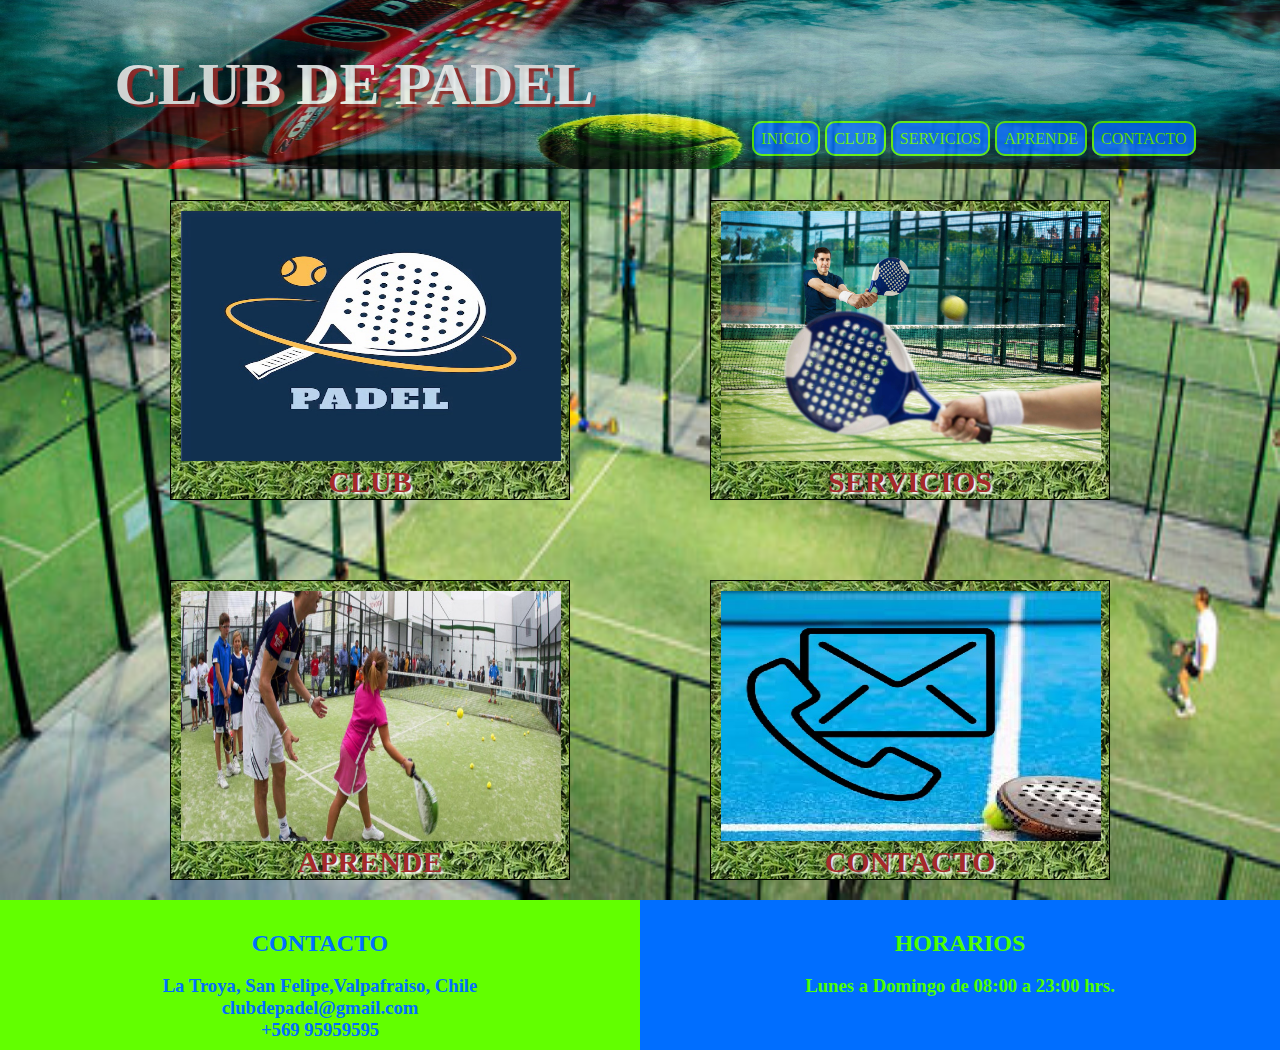
<file: index.html>
<!DOCTYPE html>
<html lang="en">
<head>
    <meta charset="UTF-8">
    <meta name="viewport" content="width=device-width, initial-scale=1.0">
    <title>proyecto-coder</title>
    <link rel="stylesheet" href="./css/style.css">
</head>
<body>
    <header>
        <section class="section-header">
            <div>
                <h1>CLUB DE PADEL</h1>
            </div>
            <div>
                <nav>
                    <ul class="navbar">
                        <li><a href="#">INICIO</a></li>
                        <li><a href="./pages/club.html">CLUB</a></li>
                        <li><a href="./pages/servicios.html">SERVICIOS</a></li>
                        <li><a href="./pages/aprende.html">APRENDE</a></li>
                        <li><a href="./pages/contacto.html">CONTACTO</a></li>
                    </ul>
                </nav>
            </div>
        </section>

    </header>
    <main class="main1">
        <section class="contenido1">
            <div class="div1">
                <a href="./pages/club.html"><img src="./assets/img/el club.jpg" alt=""></a>
                <h3>CLUB</h3>
            </div>
            <div class="div1-2">
                <a href="./pages/servicios.html"><img src="./assets/img/servicios.jpeg" alt=""></a>
                <h3>SERVICIOS</h3>
            </div>
            <div class="div1-3">
                <a href="./pages/aprende.html"><img src="./assets/img/COMO SE JUEGAa.jpg" alt=""></a>
                <h3>APRENDE</h3>
            </div>
            <div  class="div1-4">
                <a href="./pages/contacto.html"><img src="./assets/img/contacto.jpg" alt=""></a>
                <h3>CONTACTO</h3>
            </div>
        </section>
      


    </main>
    <footer>
        <section class="section-footer">
            <div class="divfooter1">
                <h2>CONTACTO</h2><br>
                <h3>
                    La Troya, San Felipe,Valpafraiso, Chile <br>
                    clubdepadel@gmail.com <br>
                    +569 95959595</h3>
            </div>
            <div class="divfooter2">
                <h2>HORARIOS</h2><br>
                <h3>Lunes a Domingo de 08:00 a 23:00 hrs.</h3>
            </div>
        </section>
    </footer>
</body>
</html>
</file>
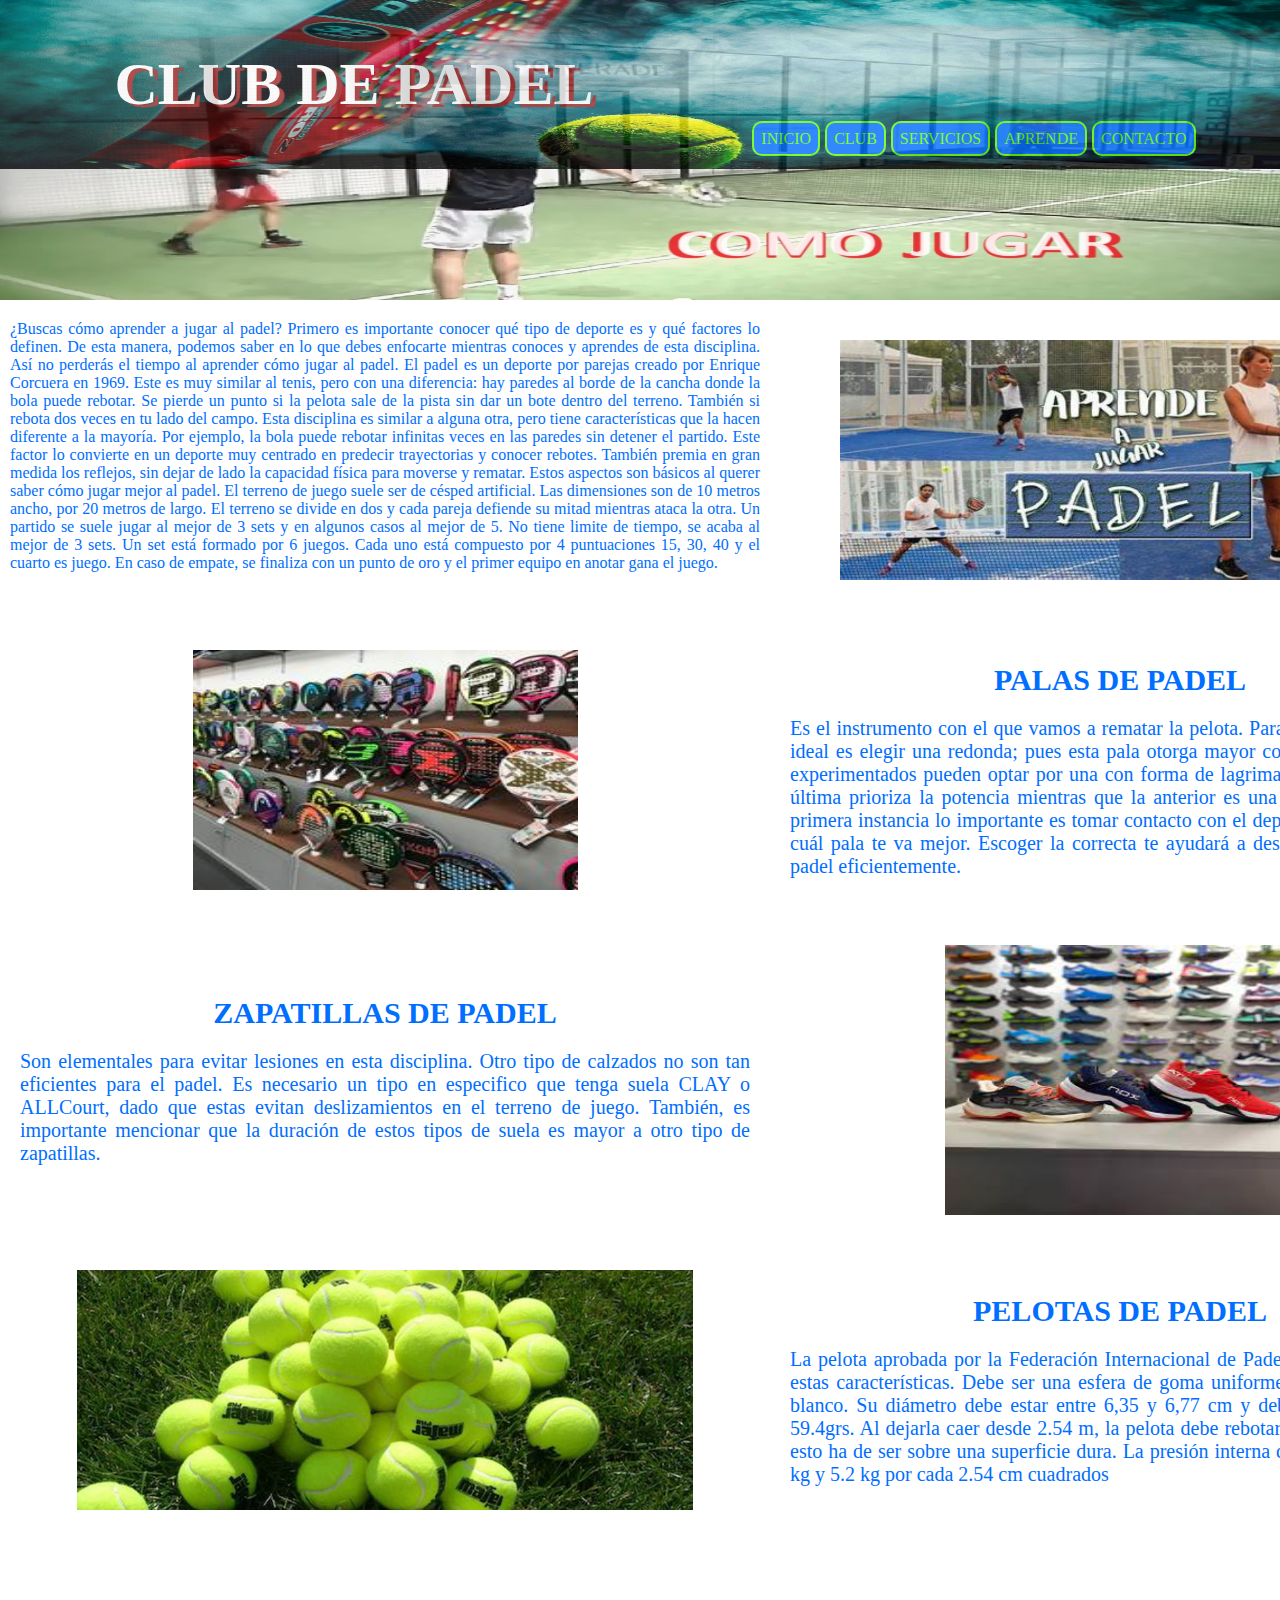
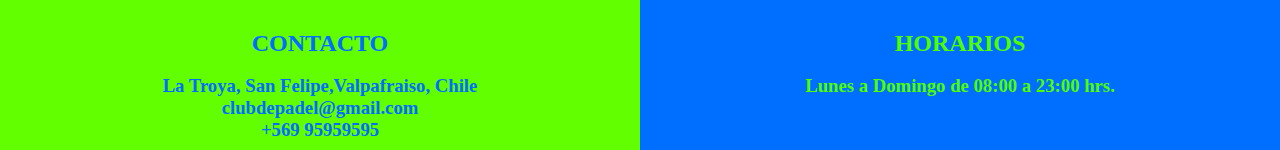
<file: pages/aprende.html>
<!DOCTYPE html>
<html lang="en">
<head>
    <meta charset="UTF-8">
    <meta name="viewport" content="width=device-width, initial-scale=1.0">
    <title>proyecto-coder</title>
    <link rel="stylesheet" href="../css/style.css">
</head>
<body>
    <header>
        <section class="section-header">
            <div>
                <h1>CLUB DE PADEL</h1>
            </div>
            <div>
                <nav>
                    <ul class="navbar">
                        <li><a href="../index.html">INICIO</a></li>
                        <li><a href="./club.html">CLUB</a></li>
                        <li><a href="./servicios.html">SERVICIOS</a></li>
                        <li><a href="#">APRENDE</a></li>
                        <li><a href="./contacto.html">CONTACTO</a></li>
                    </ul>
                </nav>
            </div>
        </section>
    </header>
    <main>
        <section class="prueba3">
            <div class="it3">
                <div class="it3-1"></div>
                <div class="it3-2">
                    <p>¿Buscas cómo aprender a jugar al padel?
                        Primero es importante conocer qué tipo de deporte es y qué factores lo definen. De esta manera, podemos saber en lo que debes enfocarte mientras conoces y aprendes de esta disciplina. Así no perderás el tiempo al aprender cómo jugar al padel. El padel es un deporte por parejas creado por Enrique Corcuera en 1969. Este es muy similar al tenis, pero con una diferencia: hay paredes al borde de la cancha donde la bola puede rebotar. Se pierde un punto si la pelota sale de la pista sin dar un bote dentro del terreno. También si rebota dos veces en tu lado del campo. Esta disciplina es similar a alguna otra, pero tiene características que la hacen diferente a la mayoría. Por ejemplo, la bola puede rebotar infinitas veces en las paredes sin detener el partido. Este factor lo convierte en un deporte muy centrado en predecir trayectorias y conocer rebotes. También premia en gran medida los reflejos, sin dejar de lado la capacidad física para moverse y rematar. Estos aspectos son básicos al querer saber cómo jugar mejor al padel. El terreno de juego suele ser de césped artificial. Las dimensiones son de 10 metros ancho, por 20 metros de largo. El terreno se divide en dos y cada pareja defiende su mitad mientras ataca la otra. Un partido se suele jugar al mejor de 3 sets y en algunos casos al mejor de 5. No tiene limite de tiempo, se acaba al mejor de 3 sets. Un set está formado por 6 juegos. Cada uno está compuesto por 4 puntuaciones 15, 30, 40 y el cuarto es juego. En caso de empate, se finaliza con un punto de oro y el primer equipo en anotar gana el juego.</p>
                </div>
                <div class="it3-3"></div>
                <div class="it3-4"></div>
                <div class="it3-5">
                    <h3>PALAS DE PADEL</h3>
                    <p>Es el instrumento con el que vamos a rematar la pelota. Para los principiantes, lo ideal es elegir una redonda; pues esta pala otorga mayor control. Jugadores más experimentados pueden optar por una con forma de lagrima o de diamante. Esta última prioriza la potencia mientras que la anterior es una pala polivalente. En primera instancia lo importante es tomar contacto con el deporte e ir aprendiendo cuál pala te va mejor. Escoger la correcta te ayudará a descubrir cómo jugar al padel eficientemente.</p>
                </div>
                <div class="it3-6">
                    <h3>ZAPATILLAS DE PADEL</h3>
                    <p>Son elementales para evitar lesiones en esta disciplina. Otro tipo de calzados no son tan eficientes para el padel. Es necesario un tipo en especifico que tenga suela CLAY o ALLCourt, dado que estas evitan deslizamientos en el terreno de juego. También, es importante mencionar que la duración de estos tipos de suela es mayor a otro tipo de zapatillas.</p>
                </div>
                <div class="it3-7"></div>
                <div class="it3-8"></div>
                <div class="it3-9">
                    <h3>PELOTAS DE PADEL</h3>
                    <p>La pelota aprobada por la Federación Internacional de Padel (FIP) debe cumplir estas características. Debe ser una esfera de goma uniforme de color amarillo o blanco. Su diámetro debe estar entre 6,35 y 6,77 cm y debe pesar de 56 hasta 59.4grs. Al dejarla caer desde 2.54 m, la pelota debe rebotar entre 135 a 145 cm, esto ha de ser sobre una superficie dura. La presión interna debe oscilar entre 4.6 kg y 5.2 kg por cada 2.54 cm cuadrados</p>
                </div>
            </div>
        </section>
    </main>
    
    <footer>
        <section class="section-footer">
            <div class="divfooter1">
                <h2>CONTACTO</h2><br>
                <h3>
                    La Troya, San Felipe,Valpafraiso, Chile <br>
                    clubdepadel@gmail.com <br>
                    +569 95959595</h3>
            </div>
            <div class="divfooter2">
                <h2>HORARIOS</h2><br>
                <h3>Lunes a Domingo de 08:00 a 23:00 hrs.</h3>
            </div>
        </section>
    </footer>
</body>
</html>
</file>
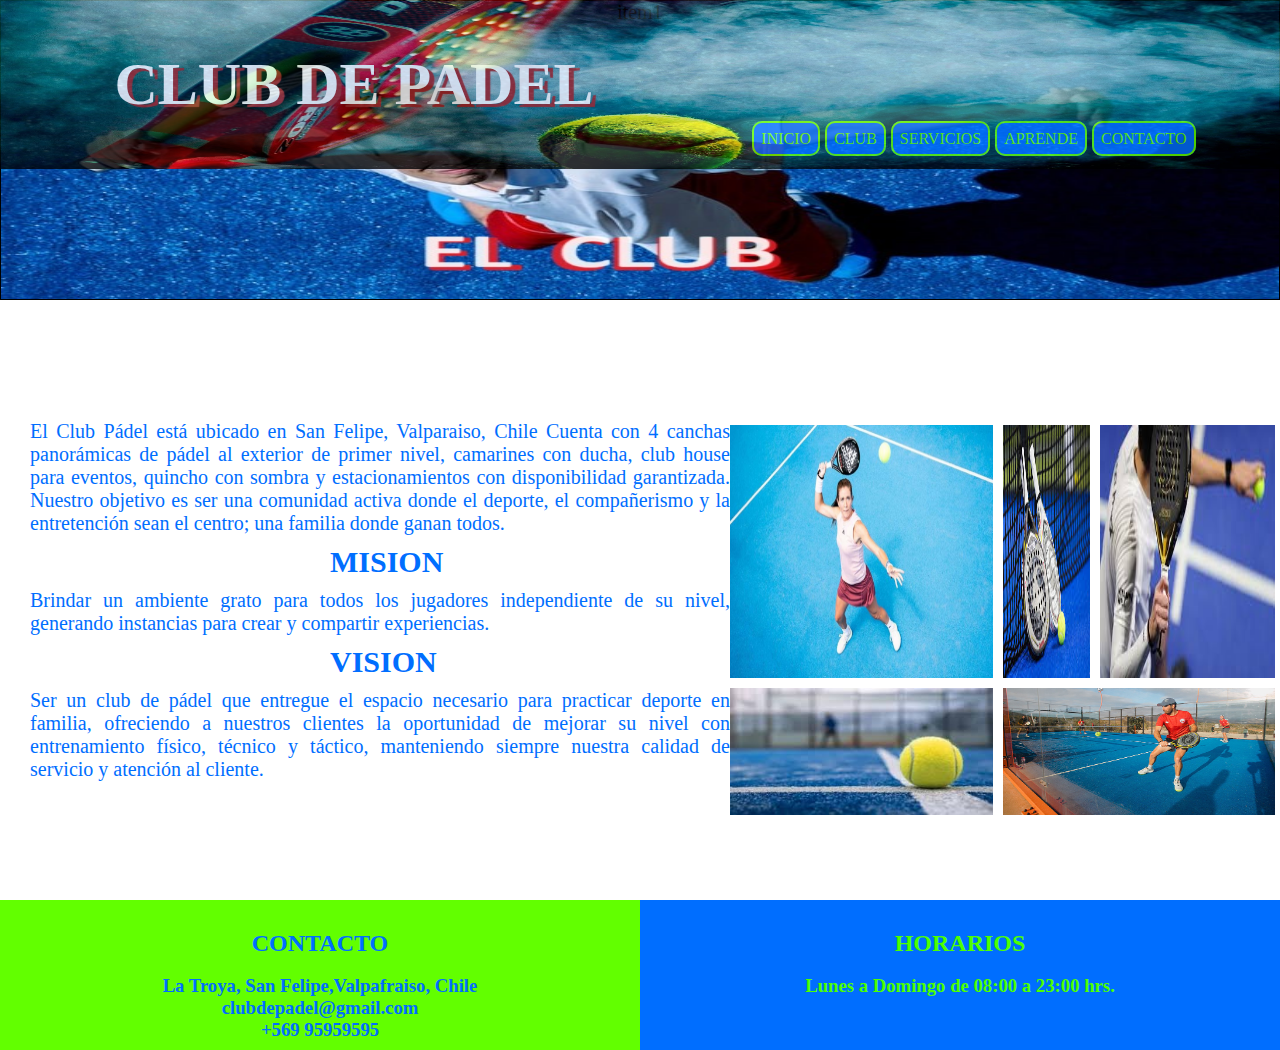
<file: pages/club.html>
<!DOCTYPE html>
<html lang="en">
<head>
    <meta charset="UTF-8">
    <meta name="viewport" content="width=device-width, initial-scale=1.0">
    <title>proyecto-coder</title>
    <link rel="stylesheet" href="../css/style.css">
</head>
<body>
    <header>
        <section class="section-header">
            <div>
                <h1>CLUB DE PADEL</h1>
            </div>
            <div>
                <nav>
                    <ul class="navbar">
                        <li><a href="../index.html">INICIO</a></li>
                        <li><a href="#">CLUB</a></li>
                        <li><a href="./servicios.html">SERVICIOS</a></li>
                        <li><a href="./aprende.html">APRENDE</a></li>
                        <li><a href="./contacto.html">CONTACTO</a></li>
                    </ul>
                </nav>
            </div>
        </section>

    </header>
    <main>
        <section class="prueba">
            <div class="item1">item1</div>
            <div class="item2">
                <p> 
                    El Club Pádel está ubicado en San Felipe, Valparaiso, Chile Cuenta con 4 canchas panorámicas de pádel al exterior de primer nivel, camarines con ducha, club house para eventos, quincho con sombra y estacionamientos con disponibilidad garantizada. Nuestro objetivo es ser una comunidad activa donde el deporte, el compañerismo y la entretención sean el centro; una familia donde ganan todos.
                </p>
                <h3>MISION</h3>
                <p>Brindar un ambiente grato para todos los jugadores independiente de su nivel, generando instancias para crear y compartir experiencias.</p>
                <h3>VISION</h3>
                <p>Ser un club de pádel que entregue el espacio necesario para practicar deporte en familia, ofreciendo a nuestros clientes la oportunidad de mejorar su nivel con entrenamiento físico, técnico y táctico, manteniendo siempre nuestra calidad de servicio y atención al cliente.</p>
            </div>
            <div class="item3">
                <div class="d1"></div>
                <div class="d2"></div>
                <div class="d3"></div>
                <div class="d4"></div>
                <div class="d5"></div>
            </div>
        </section>
    </main>
    
    <footer>
        <section class="section-footer">
            <div class="divfooter1">
                <h2>CONTACTO</h2><br>
                <h3>
                    La Troya, San Felipe,Valpafraiso, Chile <br>
                    clubdepadel@gmail.com <br>
                    +569 95959595</h3>
            </div>
            <div class="divfooter2">
                <h2>HORARIOS</h2><br>
                <h3>Lunes a Domingo de 08:00 a 23:00 hrs.</h3>
            </div>
        </section>
    </footer>
</body>
</html>
</file>
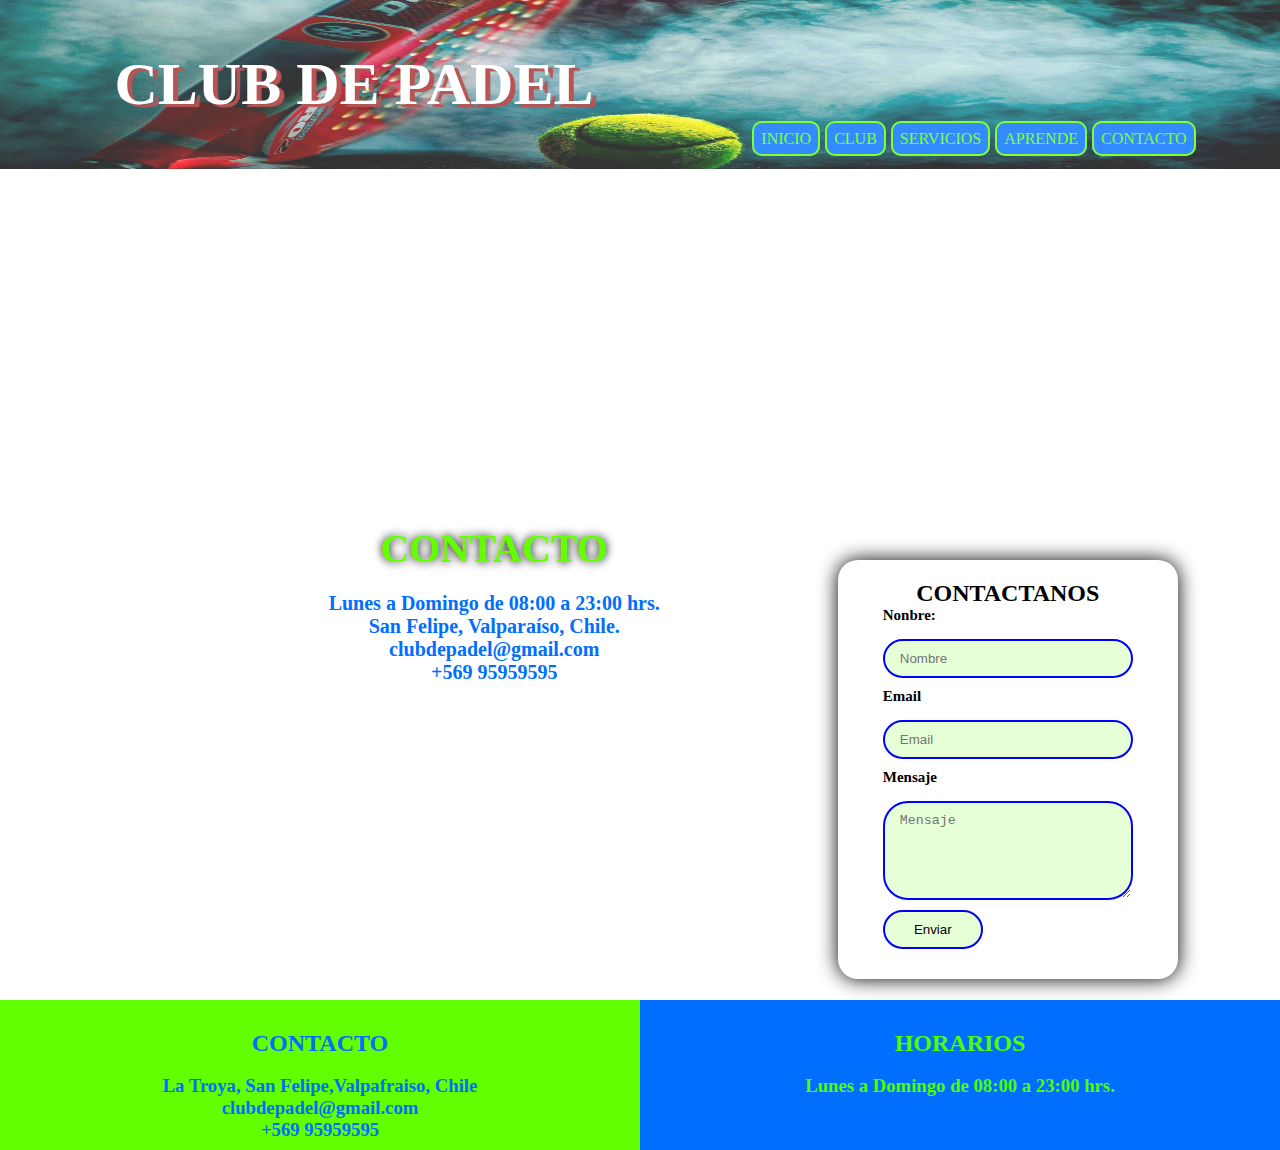
<file: pages/contacto.html>
<!DOCTYPE html>
<html lang="en">
<head>
    <meta charset="UTF-8">
    <meta name="viewport" content="width=device-width, initial-scale=1.0">
    <title>proyecto-coder</title>
    <link rel="stylesheet" href="../css/style.css">
</head>
<body>
    <header>
        <section class="section-header">
            <div>
                <h1>CLUB DE PADEL</h1>
            </div>
            <div>
                <nav>
                    <ul class="navbar">
                        <li><a href="../index.html">INICIO</a></li>
                        <li><a href="./club.html">CLUB</a></li>
                        <li><a href="./servicios.html">SERVICIOS</a></li>
                        <li><a href="./aprende.html">APRENDE</a></li>
                        <li><a href="#">CONTACTO</a></li>
                    </ul>
                </nav>
            </div>
        </section>

    </header>
    <main>
        <section class="prueba4">
            <div class="dv4-1">
                <iframe src="https://www.google.com/maps/embed?pb=!1m18!1m12!1m3!1d3355.576076737031!2d-70.72752862454129!3d-32.750445573674746!2m3!1f0!2f0!3f0!3m2!1i1024!2i768!4f13.1!3m3!1m2!1s0x968816cefaceff3d%3A0xe78fe92cd76f0758!2sPlaza%20De%20San%20Felipe!5e0!3m2!1ses-419!2scl!4v1719247228751!5m2!1ses-419!2scl" width="100%" height="450" style="border:0;" allowfullscreen="" loading="lazy" referrerpolicy="no-referrer-when-downgrade"></iframe>
            </div>
            <div class="dv4-2">
                <h3>CONTACTO</h3>
                <p>Lunes a Domingo de 08:00 a 23:00 hrs. <br>
                    San Felipe, Valparaíso, Chile. <br>
                    clubdepadel@gmail.com <br>
                    +569 95959595</p>
            </div>
            <div class="dv4-3">
                <form>
                    <h2>CONTACTANOS</h2>
                    <div class="contacto">
                        <label for="nombre">Nonbre:</label>
                        <input type="text" name="nombre" id="nombre" placeholder="Nombre">
        
                        <label for="email">Email</label>
                        <input type="email" name="email" id="email" placeholder="Email">
        
                        <label for="mensaje">Mensaje</label>
                        <textarea name="Mensaje" id="mensaje" cols="30" rows="5" placeholder="Mensaje"></textarea>
                        
                        <input class="btn" type="submit" value="Enviar">
                    </div>
                </form>
                    
            </div>
        </section>
    </main>
    
    <footer>
        <section class="section-footer">
            <div class="divfooter1">
                <h2>CONTACTO</h2><br>
                <h3>
                    La Troya, San Felipe,Valpafraiso, Chile <br>
                    clubdepadel@gmail.com <br>
                    +569 95959595</h3>
            </div>
            <div class="divfooter2">
                <h2>HORARIOS</h2><br>
                <h3>Lunes a Domingo de 08:00 a 23:00 hrs.</h3>
            </div>
        </section>
    </footer>
</body>
</html>
</file>
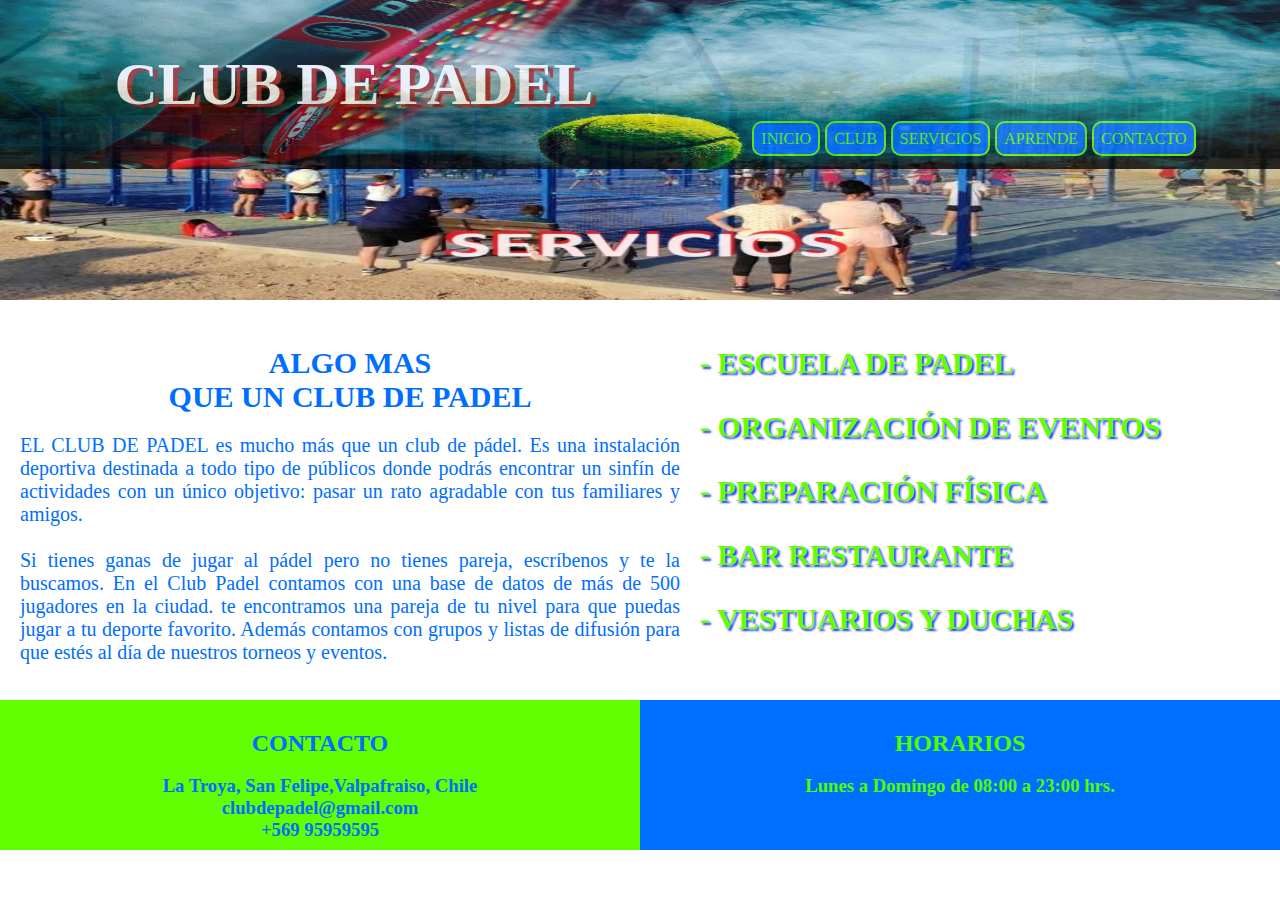
<file: pages/servicios.html>
<!DOCTYPE html>
<html lang="en">
<head>
    <meta charset="UTF-8">
    <meta name="viewport" content="width=device-width, initial-scale=1.0">
    <title>proyecto-coder</title>
    <link rel="stylesheet" href="../css/style.css">
</head>
<body>
    <header>
        <section class="section-header">
            <div>
                <h1>CLUB DE PADEL</h1>
            </div>
            <div>
                <nav>
                    <ul class="navbar">
                        <li><a href="../index.html">INICIO</a></li>
                        <li><a href="../pages/club.html">CLUB</a></li>
                        <li><a href="#">SERVICIOS</a></li>
                        <li><a href="./aprende.html">APRENDE</a></li>
                        <li><a href="./servicios.html">CONTACTO</a></li>
                    </ul>
                </nav>
            </div>
        </section>

    </header>
    <main>
        <section class="prueba2">
            <div class="p2-1"></div>
            <div class="p2-2">
                <h3>ALGO MAS <br> QUE UN CLUB DE PADEL</h3>
                <p>EL CLUB DE PADEL es mucho más que un club de pádel. Es una instalación deportiva destinada a todo tipo de públicos donde podrás encontrar un sinfín de actividades con un único objetivo: pasar un rato agradable con tus familiares y amigos. <br> <br>
                    Si tienes ganas de jugar al pádel pero no tienes pareja, escríbenos y te la buscamos. En el Club Padel contamos con una base de datos de más de 500 jugadores en la ciudad. te encontramos una pareja de tu nivel para que puedas jugar a tu deporte favorito. Además contamos con grupos y listas de difusión para que estés al día de nuestros torneos y eventos.</p>
            </div>
            <div class="p2-3">
                <h3>- ESCUELA DE PADEL</h3>
    
                <h3>- ORGANIZACIÓN DE EVENTOS</h3>
    
                <h3>- PREPARACIÓN FÍSICA</h3>
    
                <h3>- BAR RESTAURANTE</h3>
    
                <h3>- VESTUARIOS Y DUCHAS</h3>
            </div>
        </section>
    </main>
    
    <footer>
        <section class="section-footer">
            <div class="divfooter1">
                <h2>CONTACTO</h2><br>
                <h3>
                    La Troya, San Felipe,Valpafraiso, Chile <br>
                    clubdepadel@gmail.com <br>
                    +569 95959595</h3>
            </div>
            <div class="divfooter2">
                <h2>HORARIOS</h2><br>
                <h3>Lunes a Domingo de 08:00 a 23:00 hrs.</h3>
            </div>
        </section>
    </footer>
</body>
</html>
</file>
<file: css/style.css>
*{
    margin: 0;
    padding: 0;
    box-sizing: border-box;
}

header {
    padding: 20px;
    background-image: url(../assets/img/portada.jpg);
    background-position: center;
    background-repeat: no-repeat;
    background-size: 100% 100%;
    width: 100%;
    position: fixed;
    opacity: 80%;

}

.section-header   {
    display: flex;
    justify-content: space-around;

}

.section-header div h1{
    padding: 30px;
    font-size: 60px;
    color: rgb(255, 255, 255);
    text-shadow: 5px 3px 1px brown;
}

.navbar{
    display: flex;
    gap: 5px;
    list-style: none;
    margin-top: 110px;
    
}
.navbar  li a{
    padding: 7px;
    border: 2px #62ff00 solid;
    background-color: #006eff;
    text-decoration: none;
    color: #62ff00;
    border-radius: 10px;
    
}

.navbar li a:hover{
    background-color: #62ff00;
    color: #006eff;
    border: 2px #a52a2a solid;
}

/* footer*/

.section-footer{
    display: flex;
    flex-wrap: wrap;
    justify-content: center;
    height: 150px;
}

.divfooter1{
    background-color: #62ff00;
    width: 50%;
    text-align: center;
    padding-top: 30px;
    color: #006eff;
}

.divfooter2{
    background-color: #006eff;
    width: 50%;
    text-align: center;
    padding-top: 30px;
    color: #4dff00;
}

/*PAGINA INICIO*/

.main1 {
    background-image: url(../assets/img/complejo.jpg);
    width: 100%;
    height: 900px;
    background-repeat: no-repeat;
    background-size: 100% 100%;
    background-position: center;
    
}


.contenido1{
    display: flex;
    flex-wrap: wrap;
    gap: 80px;
    justify-content: center;
    padding-top: 200px;
    

}
.contenido1 div{

    margin-top: 0px;
    margin-left: 30px;
    margin-right: 30px;
    padding: 10px 10px;
    border: 1px black solid;
    width: 400px;
    height: 300px;
    justify-content: center;
   
    
    background-image: url(../assets/img/pasto.jpg);

}


.contenido1 h3{
    text-align: center;
    color: brown;
    text-shadow: 2px 2px 2px white;
    font-size: 30px;
}


.div1 img {
    width: 380px;
    height: 250px;
    justify-content: center;
    }

.div1 img:hover {

filter: grayscale();
        }

.div1-2 img {
    width: 380px;
    height: 250px;
    justify-content: center;
}
.div1-2 img:hover {
    filter: grayscale();
            }

.div1-3 img {
    width: 380px;
    height: 250px;
    justify-content: center;
}
.div1-3 img:hover {
    filter: grayscale();
            }

.div1-4 img {
    width: 380px;
    height: 250px;
    justify-content: center;
    }
.div1-4 img:hover {
    filter: grayscale();
                }

/*pagina club*/

.prueba {
    display: grid;
    grid-template-columns: repeat(3 100%);
    grid-template-rows: repeat(3 100%);
    grid-template-areas: 
    "item1 item1 item1 item1"
    "item2 item2 item3 item3"
    ;
    height: 900px;
}

.item1{
    grid-area: item1;
    border: 1px black solid;
    text-align: center;
    font-size: 20px;
    font-weight: normal;
    height: 300px;
    background-image: url(../assets/img/el\ club\ portada.jpg);
    background-position: center;
    background-size: 100% 100%;

}

.item2 {
    grid-area: item2;
    text-align: center;
    font-size: 20px;
    font-weight: normal;
    height: 400px;
    width: 200PX;
    padding: 30px;
    
    flex-wrap: wrap;
    justify-content: center;
    align-content: center;
    color: #006eff;
}
.item2 p{
    text-align: justify;
    width: 700px;
    margin-top: 10px;

}
.item2 h3{
    text-align: center;
    padding-left: 300px;
    margin-top: 10px;
    font-size: 30px;

}


.item3 {
    grid-area: item3;
    text-align: center;
    font-size: 20px;
    font-weight: normal;
    height: 400px;
    width: 100%;
    margin-top: 40px;
}

.item3 {
    display: grid;
    grid-template-columns: repeat(3 100%);
    grid-template-rows: repeat(6 100%);
    grid-template-areas: 
    "d1 d1 d1 d2 d3 d3"
    "d1 d1 d1 d2 d3 d3"
    "d4 d4 d4 d5 d5 d5"
    
}
.item3 div{

    margin: 5px;



}
.d1{
    grid-area: d1;
    background-color: #006eff;
    background-image: url(../assets/img/elclub4.jpg);
    background-size: 100% 100%;
}

.d2{
    grid-area: d2;
    background-color: #1effb4;
    background-image: url(../assets/img/elclub2.jpg);
    background-size: 100% 100%;
    background-position: center;

}

.d3{
    grid-area: d3;
    background-color: #abd816;
    background-image: url(../assets/img/elclub3.jpg);
    background-size: 100% 100%;
}

.d4{
    grid-area: d4;
    background-color: #d614d9d2;
    background-image: url(../assets/img/elclun5.jpg);
    background-size: 100% 100%;
}

.d5{
    grid-area: d5;
    background-color: #ff0a0a;
    background-image: url(../assets/img/elclub1.jpg);
    background-size: 100% 100%;
}
 /*aprende*/

.prueba3{
    height: 1600px;

}
 .prueba3 div {
    height: 300px;
    margin-bottom: 10px;

    
 }

 .it3 {
    display: grid;
    grid-template-rows: repeat(2 100%);
    grid-template-columns: repeat(5 100%);
    grid-template-areas: 
    "it3-1 it3-1"
    "it3-2 it3-3"
    "it3-4 it3-5"
    "it3-6 it3-7"
    "it3-8 it3-9"
    ;
 }

 .it3-1{
    grid-area: it3-1;
    background-image: url(../assets/img/como\ jugar\ portada.jpg);
    background-size: 100% 100%;
    background-position: center;
 }

 .it3-2{
    grid-area: it3-2;
    color: #006eff;
    text-align: justify;
    
 }
 .it3-2 p{
    width: 750px;
    margin: 10px;
    
 }

 .it3-3{
    grid-area: it3-3;
    background-image: url(../assets/img/como\ se\ juega.jpg);
    background-size: 80% 80%;
    background-position: center;
    background-repeat: no-repeat;
    width: 100%;
    margin-right: 700px;
    align-items: center;

    
 }

 .it3-4{
    grid-area: it3-4;
    background-image: url(../assets/img/palas.jpg);
    background-repeat: no-repeat;
    background-size: 50% 80%;
    background-position: center;
    background-position: center;
    
 }

 .it3-5{
    text-align: justify;
    align-content: center;
 }

 .it3-5 h3{
 
    text-align: center;
    margin: 20px;
    color: #006eff;
    font-size: 30px;
 }
 .it3-5 p{
 
    text-align: center;
    margin: 20px;
    color: #006eff;
    font-size: 20px;
    text-align: justify;
    }

 .it3-6{
    grid-area: it3-6;
    text-align: justify;
    align-content: center;
 }
 .it3-6 h3{
 
    text-align: center;
    margin: 20px;
    color: #006eff;
    font-size: 30px;
 }
 .it3-6 p{
 
    text-align: center;
    margin: 20px;
    color: #006eff;
    font-size: 20px;
    text-align: justify;
    }

 .it3-7{
    grid-area: it3-7;
    background-image: url(../assets/img/zapatillas\ de\ padel.jpg);
    background-repeat: no-repeat;
    background-position: center;
    background-size: 50% 90%;
 }

 .it3-8{
    grid-area: it3-8;
    background-image: url(../assets/img/pelotas\ de\ padel.jpg);
    background-position: center;
    background-repeat: no-repeat;
    background-size: 80% 80%;
 }

 .it3-9{
    grid-area: it3-9;
    align-content: center;
 }

 .it3-9 h3{
 
    text-align: center;
    margin: 20px;
    color: #006eff;
    font-size: 30px;
 }
 .it3-9 p{
 
    text-align: center;
    margin: 20px;
    color: #006eff;
    font-size: 20px;
    text-align: justify;
    }


/*PAGINA DE SERVICIOS*/

.prueba2{
    display: grid;
    grid-template-columns: repeat(3 100%);
    grid-template-rows: repeat(3 100%);
    grid-template-areas: 
    "p2-1 p2-1"
    "p2-2 p2-3"
    ;
    height: 700px;
}


.p2-1{
    background-color: #006eff;
    grid-area: p2-1;
    background-image: url(../assets/img/servicios\ portada.jpg);
    background-position: center;
    background-repeat: no-repeat;
    background-size: 100% 100%;
    height: 300px;

}

.p2-2{
    grid-area: p2-2;
    width: 700px;
 
}
.p2-2 h3{
    margin-top: 30px;
    text-align: center;
    color: #006eff;
    font-size: 30px;

}

.p2-2 p{
    text-align: justify;
    margin: 20px;
    color: #006eff;
    font-size: 20px;
   
}

.p2-3 h3{
    margin-top: 30px;
    grid-area: p2-3;
    width: 700px;
    text-align: justify;
    color: #62ff00;
    text-shadow: 2px 2px 2px rgb(34, 56, 255);
    font-size: 30px;
    
  
}


/*contacto*/

.prueba4{
    display: grid;
    grid-template-columns: repeat(2 100%);
    grid-template-rows: repeat(2 100%);
    grid-template-areas: 
    "dv4-1 dv4-1"
    "dv4-2 dv4-3"
    ;
    height: 1000px;
    
}

.dv4-1{
    grid-area: dv4-1;
}

.dv4-2{
    
    grid-area: dv4-2;
    height: 300px;
    width: 80%;
    align-content: center;
    margin-left: 200px;
}

.dv4-2 h3{
    text-align: center;
    font-size: 40px;
    color: #62ff00;
    text-shadow: 0 0 10px black;
    font-weight: 600;
}

.dv4-2 p{
    text-align: center;
    margin-top: 20px;
    font-size: 20px;
    color: #006eff;
    font-weight: 600;
}

.dv4-3{
    grid-area: dv4-3;
    height: 300px;
    width:100%
}

/*formulario*/

.dv4-3 {
    min-height: 70vh;
    display: flex;
    align-items: center;
    justify-content: center;
}

form {
    padding: 20px 45px;
    box-shadow: 0 0 20px black;
    border-radius: 20px;
    text-align: center;
    width: 340px;
}

.contacto {
    display: flex;
    flex-direction: column;
    text-align: left;
}
.contacto h2{
    color: #006eff;
    font-size: 25px;
}

.contacto label{
    color: #000000;
    font-size: 15px;
    font-weight: 600;
    margin-bottom: 15px;
}

.contacto input, textarea {
    padding: 10px 15px;
    border-radius: 25px;
    margin-bottom: 10px;
    background-color: #e6ffd6;
    border: 2px blue solid;
}

.btn {
    width: 100px;
    cursor: pointer;
    
}

.btn:hover{
    background-color: #1effb4;
}



/*@media LAPTOP*/ 

@media(max-width:1024px){

    /*pagina inicio*/
        .contenido1 div{
            width: 300px;
            height: 200px;
        }
        
        .contenido1 h3{
            font-size: 25px;
        }
        
        
        .div1 img {
            width: 280px;
            height: 150px;
            }
        
        .div1-2 img {
            width: 280px;
            height: 150px;
        }
    
        
        .div1-3 img {
            width: 280px;
            height: 150px;
        }
        
        .div1-4 img {
            width: 280px;
            height: 150px;
            }
    
    /*club*/
    
    
    .item1{
        height: 270px;
    }
    
    .item2 p{
        width: 550px;
    
    }
    .item2 h3{
        padding-left: 250px;
    
    }
    
    
    .item3 {
        height: 300px;
        width: 90%;
    }
    
    /*PAGINA DE SERVICIOS*/
    
    .p2-2{
        width: 700px;
    }
    .p2-2 h3{
        margin-left: -120px;
        font-size: 25px;
    }
    
    .p2-2 p{
        font-size: 15px;
        width: 500px;
    }
    
    .p2-3 h3{
        width: 300px;
        font-size: 16px;
        margin-left: -100px;
    }
    
    /*aprende*/
    
    
    .prueba3{
        height: 100%;
    }
    
    .prueba3{
        height: 1600px;
    
    }
    .prueba3 div {
        height: 300px;
        margin-bottom: 10px;
    }
    
    .it3-2 p{
        width: 400px;
        margin: 10px;
        font-size: 12px;
    }
    
    .it3-3{
        width: 70%;
    }
    
    .it3-5 h3{
        font-size: 20px;
        margin-left: -200px;
    }
    .it3-5 p{
        width: 400px;
        font-size: 13px;
        }
    
    .it3-6 h3{
        
        font-size: 20px;
        margin-left: -100px;
    }
    .it3-6 p{
    
        width: 400px;
        font-size: 13px;
        }
    
    .it3-7{
        margin-left: -200px;
        background-size: 40% 70%;
    }
    
    
    .it3-9 h3{
    
        margin-left: -200px;
        font-size: 20px;
    }
    .it3-9 p{
        width: 400px;
        font-size: 13px;
        }
}
    /*@media TABLET*/ 
    
    @media(max-width:768px){
    
        .prueba3{
            height: 100%;
        }
    
        header {
            height: 170px;
        }
        
        .section-header   {
            justify-content: center;
        }
        
        .section-header div h1{
            font-size: 40px;
        }
        
        .navbar  li a{
            padding:5px;
        }
        /*pagina inicio*/
    
        .contenido1 div{
            width: 250px;
            height: 150px;
        }
            
        .contenido1 h3{
            font-size: 25px;
        }
            
            
        .div1 img {
            width: 230px;
            height: 100px;
        }
            
        .div1-2 img {
            width: 230px;
            height: 100px;
        }
        
            
        .div1-3 img {
            width: 230px;
            height: 100px;
        }
            
        .div1-4 img {
            width: 230px;
            height: 100px;
        }
    
    /* club*/
    
    .item2 p{
        width: 400px;
        font-size: 15px;
    
    }
    .item2 h3{
        padding-left: 200px;
        font-size: 25px;
    
    }
    
    
    .item3 {
        height: 250px;
        width: 90%;
        margin-top: 40px;
    }
    
    
    /*PAGINA DE SERVICIOS*/
    
    
    .p2-2{
        width: 700px;
    
    }
    .p2-2 h3{
        margin-left: -250px;
        font-size: 25px;
    
    }
    
    .p2-2 p{
        font-size: 15px;
        width: 400px;
    }
    
    .p2-3 h3{
        margin-left: -220px;
        width: 300px;
        font-size: 15px;
    }
    
    /*aprende*/
    
    .prueba3{
        height: 1600px;
    
    }
    .prueba3 div {
        height: 300px;
        margin-bottom: 10px;
    }
    
    .it3-2 p{
        width: 400px;
        margin: 10px;
        font-size: 12px;
    }
    
    .it3-3{
        width: 40%;
    }
    
    .it3-5 h3{
        font-size: 20px;
        margin-left: -450px;
    }
    .it3-5 p{
        width: 300px;
        font-size: 13px;
        margin-left: -50px;
        }
    
    .it3-6 h3{
        
        font-size: 20px;
        margin-left: -100px;
    }
    .it3-6 p{
    
        width: 300px;
        font-size: 13px;
        }
    
    .it3-7{
        margin-left: -450px;
        background-size: 25% 40%;
    }
    
    
    .it3-9 h3{
    
        margin-left: -400px;
        font-size: 20px;
    }
    .it3-9 p{
        width: 300px;
        font-size: 13px;
        margin-left: -10px;
        }
}
    /*@media MOBILE*/ 
    
    @media(max-width:375px){
    
        header {
            padding: 0px;
            height: 280px;  
    
    
        }
        
        .section-header   {
            flex-direction: column;
            align-items: center;
            height: 280px;
            
        
        }
        
        .section-header div h1{
            padding-top: 0px;
            font-size: 30px;
    
        }
        
        .navbar{
    
            flex-direction: column;
            gap: 15px;
            margin-top: -90px;
            align-items: center;
            
        }
        .navbar  li a{
            padding: 5px;     
        }
        
        
        /* footer*/
        
        .section-footer{
            height: 100px;
        }
        
        .divfooter1{
            padding-top: 10px;
            font-size: 10px;
        }
        
        .divfooter2{
            padding-top: 20px;
            font-size: 10px;
        }
        
        /*pagina inicio*/
    
        
        main {
            height: 1000px;
        
        }
        .contenido1{
            padding-top: 300px;
        }
    
        .contenido1 div{
            width: 150px;
            height: 100px;
        }
            
        .contenido1 h3{
            font-size: 25px;
        }
            
            
        .div1 img {
            width: 130px;
            height: 60px;
        }
            
        .div1-2 img {
            width: 130px;
            height: 60px;
        }
        
            
        .div1-3 img {
            width: 130px;
            height: 60px;
        }
            
        .div1-4 img {
                width: 130px;
                height: 60px;
        }  
    
    /*pagina club*/
    
    .prueba {
    
        height: 1000px;
    }
    
    .item1{
        height: 400px;
    }
    
    .item2 {
        display: flex;
        
    }
    .item2 p{
        width: 300px;
        font-size: 12px;
    
    }
    .item2 h3{
        padding-left: 0px;
        font-size: 15px;
    
    }
    
    .item3 {
        height: 150px;
        width:150px;
        margin-top: 40px;
    }
    
    /*PAGINA DE SERVICIOS*/
    
    .prueba2{
        height: 400px;
    }
    .p2-1{
        height: 400px;
    
    }
    .p2-2{
        width: 300px;
    }
    .p2-2 h3{
        margin-left: -60px;
        font-size: 15px;
    
    }
    
    .p2-2 p{
        font-size: 10px;
        width: 200px;
    }
    
    .p2-3 h3{
        margin-left: -70px;
        width: 200px;
        font-size: 7px;
    }
    
    /*aprende*/
    
    .prueba3{
        height: 1600px;
    
    }
    .prueba3 div {
        height: 300px;
        margin-bottom: 10px;
    }
    
    .it3-2 p{
        width: 200px;
        margin: 10px;
        font-size: 10px;
    }
    
    .it3-3{
        background-size: 40% 50%;
        margin-left: -60px;
    }
    .it3-4 {
        margin-top: 110px;
        margin-left: -80px;
        background-size: 30% 50%;
        
    }
    .it3-5 h3{
        font-size: 15px;
        margin-left: -60px;
        margin-top: 150px;
        width: 200px;
    
    }
    .it3-5 p{
        width: 160px;
        font-size: 10px;
        margin-left: -50px;
        margin-top: -10px;
        }
    
    .it3-6 h3{
        
        font-size: 15px;
        margin-left: 10px;
    }
    .it3-6 p{
    
        width: 180px;
        font-size: 10px;
    
        }
    
    .it3-7{
        margin-left: -550px;
        margin-top: 10px;
        background-size: 10% 30%;
    }
    .it3-8 {
        background-size: 50% 50%;
        margin-left: -50px;
    }
    
    .it3-9 h3{
    
        margin-left: -550px;
        font-size: 15px;
    }
    .it3-9 p{
        width: 180px;
        font-size: 10px;
        margin-left: -50px;
        }
    
        /*contacto*/
    
    .prueba4{
        height: 100%;
        display: flex;
        flex-direction: column;
        
    }
    
    .dv4-1 iframe{
        width: 374px;
    }
    
    .dv4-2{
        
        grid-area: dv4-2;
        height: 300px;
        width: 80%;
        align-content: center;
        margin-left: 200px;
    }
    
    .dv4-2 h3{
        font-size: 20px;
        margin-left: -300px;
        margin-top: 20px;
    }
    
    .dv4-2 p{
    
        font-size: 15px;
        margin-left: -300px;
        margin-bottom: 30px;
    }
    
    .dv4-3{
        grid-area: dv4-3;
        height: 250px;
        width:80%
        
    }
    
    /*formulario*/
    
    .dv4-3 {
        margin-left: 40px;
    }
    
    form {
        padding: 20px 35px;
        width: 300px;
    }
    
    .contacto h2{
        font-size: 15px;
    }
    
    .contacto label{
        font-size: 15px;
        font-weight: 600;
        margin-bottom: 10px;
        margin-top: 10px;
    }
    
    .contacto input, textarea {
        padding: 10px 15px;
        border-radius: 25px;
        margin-bottom: 10px;
        background-color: #e6ffd6;
        border: 2px blue solid;
    }
}
</file>
